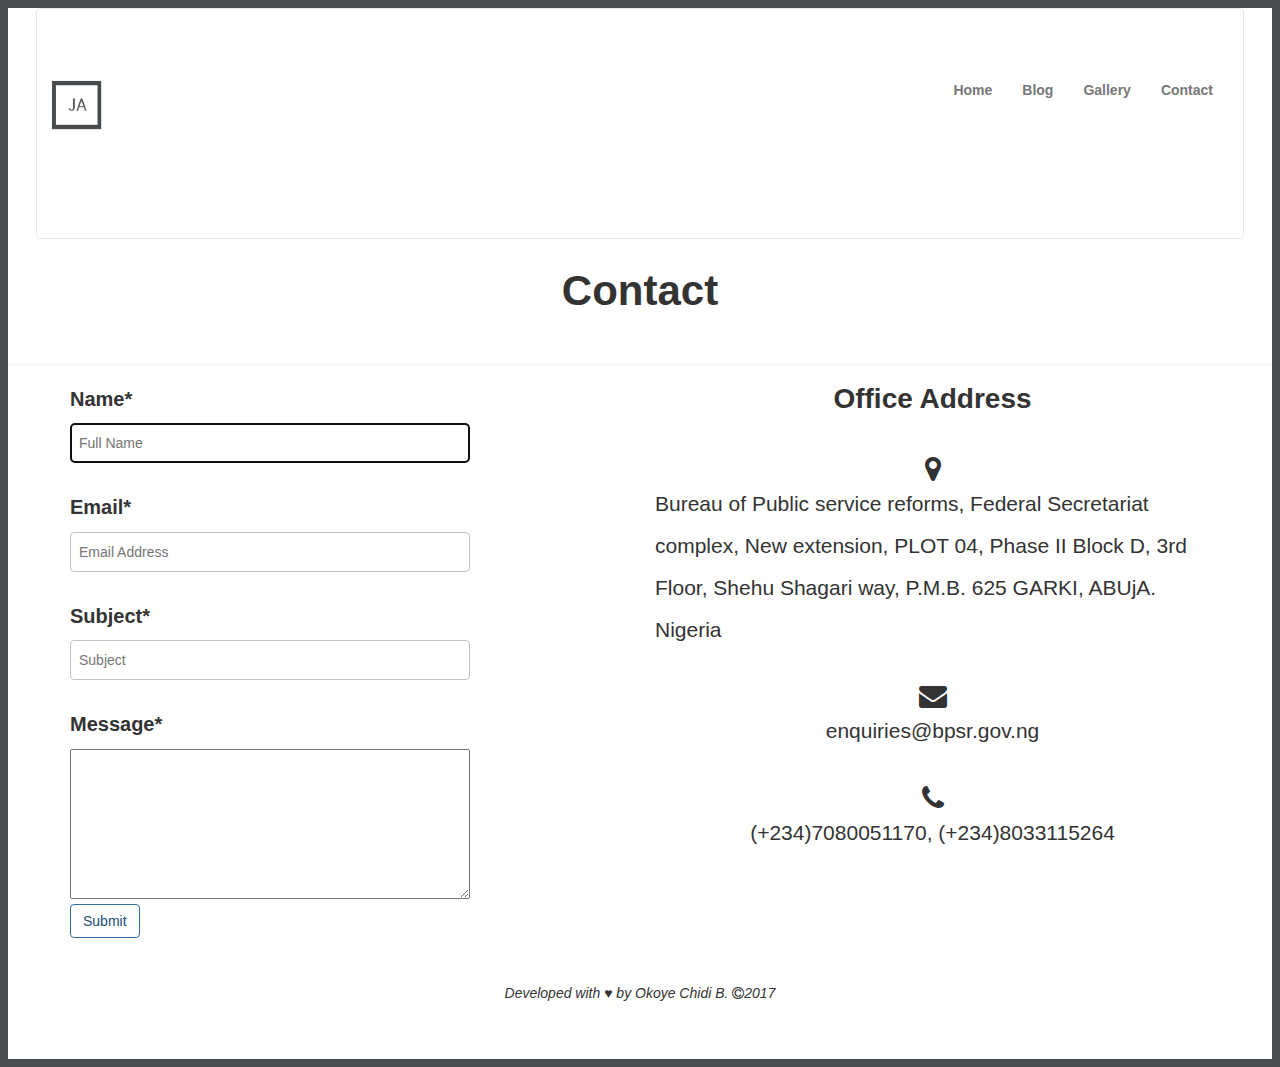
<file: contact.html>
<!DOCTYPE html>
<html lang="en">
<head>
    <meta charset="UTF-8">
    <meta name="viewport" content="width=device-width, initial-scale=1.0">
    <meta http-equiv="X-UA-Compatible" content="ie=edge">

    <title>Dr. Joe Abah</title>
    <link rel="icon" type="image/png" sizes="32x32" href="favicon-32x32.png">
    
    <!-- font awesome -->
    <link rel="stylesheet" href="font-awesome/css/font-awesome.min.css">
    <!-- bootstrap -->
    <link rel="stylesheet" href="Bootstrap/css/bootstrap.min.css">
    <!-- custom -->
    <link rel="stylesheet" href="css/style.css">
    <style type="text/css">
        nav.navbar-default{
            background: #fff;
        }
    </style>
</head>
<body>
    <header>
        <div class="outer-container">
           <nav class="navbar navbar-default">
              <div class="container-fluid">
                  <div class="navbar-header">
                      <button type="button" class="navbar-toggle" data-toggle="collapse" data-target="#myNavbar">
                          <span class="icon-bar"></span>
                          <span class="icon-bar"></span>
                          <span class="icon-bar"></span> 
                      </button>
                      <a class="navbar-brand" href="index.html">
                          <img src="logo.png" style="width:50px; height:50px; display: inline" alt="">
                      </a>
                  </div>
                  <div class="collapse navbar-collapse" id="myNavbar">
                      <ul class="nav navbar-nav navbar-right">
                          <li class=""><a href="index.html">Home</a></li>
                          <li><a href="blog.html">Blog</a></li>
                          <li><a href="gallery.html">Gallery</a></li> 
                          <li><a href="contact.html">Contact</a></li>
                      </ul>
                  </div>
              </div>
            </nav>
        </div>
    </header>
    <!-- End Header -->
    <main>
        <h1 class="text-center">Contact</h1>
        <hr>
        <div class="container">
            <div class="row">
                <div class="col-md-6">
                    <div class="form-wrapper">
                        <form class="registration-form">
                            <div class="row">
                                <div class="col-md-12">
                                    <label>Name*</label>
                                    <input type="text" name="" placeholder="Full Name" autofocus required>
                                </div>
                                <div class="col-md-12">
                                    <label>Email*</label>
                                    <input type="email" name="" placeholder="Email Address" autofocus required>
                                </div>
                                <div class="col-md-12">
                                    <label>Subject*</label>
                                    <input type="text" name="" placeholder="Subject" autofocus required>
                                </div>
                                <div class="col-md-12">
                                    <label>Message*</label>
                                    <textarea type="text" autofocus required></textarea>
                                </div>
                                <div class="col-md-12">
                                    <button type="submit" class="submit-btn btn btn-primary text-center">Submit</button>
                                </div>
                                
                            </div>
                        </form>
                    </div>
                </div>
                <div class="col-md-6">
                    <h3 class="office-contact text-center">Office Address</h3>
                    <div class="address">
                        <i class="fa fa-map-marker fa-2x text-center"></i>
                        <p>Bureau of Public service reforms, Federal Secretariat complex, New extension, PLOT 04, Phase II Block D, 3rd Floor, Shehu Shagari way, P.M.B. 625 GARKI, ABUjA. Nigeria</p>
                    </div>
                    <div class="message">
                        <i class="fa fa-envelope fa-2x text-center"></i>
                        <p class="text-center">enquiries@bpsr.gov.ng</p>
                    </div>
                    <div class="phone">
                        <i class="fa fa-phone fa-2x text-center"></i>
                        <p class="text-center">(+234)7080051170, (+234)8033115264</p>
                    </div>
                </div>
        </div>
        </div>
        
    </main>

    <footer>
        <cite>Developed with &#9829; by Okoye Chidi B. <span id="footer-date" class="fa fa-copyright"></span>2017<cite>
    </footer>

    <script src="js/jquery-3.2.1.min.js"></script>
    <script src="Bootstrap/js/bootstrap.min.js"></script>
</body>
</html>
</file>
<file: css/style.css>
/* Neat 1.7.0
 * http://neat.bourbon.io
 * Copyright 2012-2014 thoughtbot, inc.
 * MIT License */
html {
  -webkit-box-sizing: border-box;
  -moz-box-sizing: border-box;
  box-sizing: border-box; }

*, *:before, *:after {
  -webkit-box-sizing: inherit;
  -moz-box-sizing: inherit;
  box-sizing: inherit; }

/*! normalize.css v3.0.2 | MIT License | git.io/normalize */
/**
 * 1. Set default font family to sans-serif.
 * 2. Prevent iOS text size adjust after orientation change, without disabling
 *    user zoom.
 */
html {
  font-family: sans-serif;
  /* 1 */
  -ms-text-size-adjust: 100%;
  /* 2 */
  -webkit-text-size-adjust: 100%;
  /* 2 */ }

/**
 * Remove default margin.
 */
body {
  margin: 0; }

/* HTML5 display definitions
   ========================================================================== */
/**
 * Correct `block` display not defined for any HTML5 element in IE 8/9.
 * Correct `block` display not defined for `details` or `summary` in IE 10/11
 * and Firefox.
 * Correct `block` display not defined for `main` in IE 11.
 */
article,
aside,
details,
figcaption,
figure,
footer,
header,
hgroup,
main,
menu,
nav,
section,
summary {
  display: block; }

/**
 * 1. Correct `inline-block` display not defined in IE 8/9.
 * 2. Normalize vertical alignment of `progress` in Chrome, Firefox, and Opera.
 */
audio,
canvas,
progress,
video {
  display: inline-block;
  /* 1 */
  vertical-align: baseline;
  /* 2 */ }

/**
 * Prevent modern browsers from displaying `audio` without controls.
 * Remove excess height in iOS 5 devices.
 */
audio:not([controls]) {
  display: none;
  height: 0; }

/**
 * Address `[hidden]` styling not present in IE 8/9/10.
 * Hide the `template` element in IE 8/9/11, Safari, and Firefox < 22.
 */
[hidden],
template {
  display: none; }

/* Links
   ========================================================================== */
/**
 * Remove the gray background color from active links in IE 10.
 */
a {
  background-color: transparent; }

/**
 * Improve readability when focused and also mouse hovered in all browsers.
 */
a:active,
a:hover {
  outline: 0; }

/* Text-level semantics
   ========================================================================== */
/**
 * Address styling not present in IE 8/9/10/11, Safari, and Chrome.
 */
abbr[title] {
  border-bottom: 1px dotted; }

/**
 * Address style set to `bolder` in Firefox 4+, Safari, and Chrome.
 */
b,
strong {
  font-weight: bold; }

/**
 * Address styling not present in Safari and Chrome.
 */
dfn {
  font-style: italic; }

/**
 * Address variable `h1` font-size and margin within `section` and `article`
 * contexts in Firefox 4+, Safari, and Chrome.
 */
h1 {
  font-size: 2em;
  margin: 0.67em 0; }

/**
 * Address styling not present in IE 8/9.
 */
mark {
  background: #ff0;
  color: #000; }

/**
 * Address inconsistent and variable font size in all browsers.
 */
small {
  font-size: 80%; }

/**
 * Prevent `sub` and `sup` affecting `line-height` in all browsers.
 */
sub,
sup {
  font-size: 75%;
  line-height: 0;
  position: relative;
  vertical-align: baseline; }

sup {
  top: -0.5em; }

sub {
  bottom: -0.25em; }

/* Embedded content
   ========================================================================== */
/**
 * Remove border when inside `a` element in IE 8/9/10.
 */
img {
  border: 0; }

/**
 * Correct overflow not hidden in IE 9/10/11.
 */
svg:not(:root) {
  overflow: hidden; }

/* Grouping content
   ========================================================================== */
/**
 * Address margin not present in IE 8/9 and Safari.
 */
figure {
  margin: 1em 40px; }

/**
 * Address differences between Firefox and other browsers.
 */
hr {
  -moz-box-sizing: content-box;
  box-sizing: content-box;
  height: 0; }

/**
 * Contain overflow in all browsers.
 */
pre {
  overflow: auto; }

/**
 * Address odd `em`-unit font size rendering in all browsers.
 */
code,
kbd,
pre,
samp {
  font-family: monospace, monospace;
  font-size: 1em; }

/* Forms
   ========================================================================== */
/**
 * Known limitation: by default, Chrome and Safari on OS X allow very limited
 * styling of `select`, unless a `border` property is set.
 */
/**
 * 1. Correct color not being inherited.
 *    Known issue: affects color of disabled elements.
 * 2. Correct font properties not being inherited.
 * 3. Address margins set differently in Firefox 4+, Safari, and Chrome.
 */
button,
input,
optgroup,
select,
textarea {
  color: inherit;
  /* 1 */
  font: inherit;
  /* 2 */
  margin: 0;
  /* 3 */ }

/**
 * Address `overflow` set to `hidden` in IE 8/9/10/11.
 */
button {
  overflow: visible; }

/**
 * Address inconsistent `text-transform` inheritance for `button` and `select`.
 * All other form control elements do not inherit `text-transform` values.
 * Correct `button` style inheritance in Firefox, IE 8/9/10/11, and Opera.
 * Correct `select` style inheritance in Firefox.
 */
button,
select {
  text-transform: none; }

/**
 * 1. Avoid the WebKit bug in Android 4.0.* where (2) destroys native `audio`
 *    and `video` controls.
 * 2. Correct inability to style clickable `input` types in iOS.
 * 3. Improve usability and consistency of cursor style between image-type
 *    `input` and others.
 */
button,
html input[type="button"],
input[type="reset"],
input[type="submit"] {
  -webkit-appearance: button;
  /* 2 */
  cursor: pointer;
  /* 3 */ }

/**
 * Re-set default cursor for disabled elements.
 */
button[disabled],
html input[disabled] {
  cursor: default; }

/**
 * Remove inner padding and border in Firefox 4+.
 */
button::-moz-focus-inner,
input::-moz-focus-inner {
  border: 0;
  padding: 0; }

/**
 * Address Firefox 4+ setting `line-height` on `input` using `!important` in
 * the UA stylesheet.
 */
input {
  line-height: normal; }

/**
 * It's recommended that you don't attempt to style these elements.
 * Firefox's implementation doesn't respect box-sizing, padding, or width.
 *
 * 1. Address box sizing set to `content-box` in IE 8/9/10.
 * 2. Remove excess padding in IE 8/9/10.
 */
input[type="checkbox"],
input[type="radio"] {
  box-sizing: border-box;
  /* 1 */
  padding: 0;
  /* 2 */ }

/**
 * Fix the cursor style for Chrome's increment/decrement buttons. For certain
 * `font-size` values of the `input`, it causes the cursor style of the
 * decrement button to change from `default` to `text`.
 */
input[type="number"]::-webkit-inner-spin-button,
input[type="number"]::-webkit-outer-spin-button {
  height: auto; }

/**
 * 1. Address `appearance` set to `searchfield` in Safari and Chrome.
 * 2. Address `box-sizing` set to `border-box` in Safari and Chrome
 *    (include `-moz` to future-proof).
 */
input[type="search"] {
  -webkit-appearance: textfield;
  /* 1 */
  -moz-box-sizing: content-box;
  -webkit-box-sizing: content-box;
  /* 2 */
  box-sizing: content-box; }

/**
 * Remove inner padding and search cancel button in Safari and Chrome on OS X.
 * Safari (but not Chrome) clips the cancel button when the search input has
 * padding (and `textfield` appearance).
 */
input[type="search"]::-webkit-search-cancel-button,
input[type="search"]::-webkit-search-decoration {
  -webkit-appearance: none; }

/**
 * Define consistent border, margin, and padding.
 */
fieldset {
  border: 1px solid #c0c0c0;
  margin: 0 2px;
  padding: 0.35em 0.625em 0.75em; }

/**
 * 1. Correct `color` not being inherited in IE 8/9/10/11.
 * 2. Remove padding so people aren't caught out if they zero out fieldsets.
 */
legend {
  border: 0;
  /* 1 */
  padding: 0;
  /* 2 */ }

/**
 * Remove default vertical scrollbar in IE 8/9/10/11.
 */
textarea {
  overflow: auto; }

/**
 * Don't inherit the `font-weight` (applied by a rule above).
 * NOTE: the default cannot safely be changed in Chrome and Safari on OS X.
 */
optgroup {
  font-weight: bold; }

/* Tables
   ========================================================================== */
/**
 * Remove most spacing between table cells.
 */
table {
  border-collapse: collapse;
  border-spacing: 0; }

td,
th {
  padding: 0; }

.border {
  border-top: 1px solid #F0EEEE; }

.border-bottom {
  border-bottom: 1px solid #F0EEEE; }

.yellow {
  color: #F5C453; }

.light-grey {
  color: #F0EEEE; }

.space-bottom {
  margin-bottom: 4em; }

.spacer {
  padding-top: 3em;
  padding-bottom: 3em; }

ul.no-bullet {
  -webkit-margin-before: 0px;
  -webkit-margin-after: 0px;
  -webkit-padding-start: 0px; }
  ul.no-bullet li {
    list-style: none; }
    ul.no-bullet li:last-child {
      border-bottom: 0px; }

html {
  font-size: 62.5%;
  font-family: "adriane", Georgia, serif;
  color: #494C4E;
  -webkit-font-smoothing: antialiased; }

body {
  border: 8px solid #494C4E;
  margin: 0px; }

h1, h2, h3, h4, h5, h6, li {
  font-weight: bold;
  margin: 0; }

h3, h4 {
  font-family: "franklin-gothic-urw-cond", Arial, sans-serif;
  font-weight: 700; }

h1 {
  font-size: 3em;
  line-height: 1.5em;
  margin-bottom: 1em; }

h2, blockquote {
  font-size: 2.25em;
  line-height: 1.5em;
  margin-bottom: 1.5em; }

h3 {
  font-size: 2em;
  line-height: 1em;
  margin-bottom: 1.5em; }

h4 {
  font-size: 1.35em;
  line-height: 1em;
  margin-bottom: 1.25em;
  color: #F5C453;
  text-transform: uppercase; }

h5, li.list-item {
  font-size: 1.5em;
  line-height: 1em; }

ol {
  font-size: 1.5em; }
  ol li {
    margin-bottom: 1.5em;
    padding-bottom: 1em; }

li {
  margin-bottom: 1.5em;
  padding-bottom: 2em; }

p {
  font-size: 1.5em;
  line-height: 2em;
  margin-bottom: 1.5em; }

blockquote {
  text-align: center;
  margin: 0;
  margin-bottom: 2em;
  padding: 1em; }
  blockquote p {
    font-size: 1.25em;
    line-height: 1.5em;
    margin-bottom: .5em; }
  blockquote:before, blockquote:after {
    content: "";
    display: inline-block;
    text-align: center;
    width: 100px; }
  blockquote:before {
    border-top: 1px solid #F5C453; }
  blockquote:after {
    border-bottom: 1px solid #F5C453; }

img {
  display: block;
  width: 100%;
  height: auto;
  margin-bottom: 2em;
  background-color: #F0EEEE; }

.thumbnail {
  margin-bottom: 3em; }
  .thumbnail:hover {
    opacity: .7; }

a {
  color: #F5C453;
  text-decoration: none;
  margin-bottom: 1.25em; }
  a:hover {
    opacity: .4; }
  a:hover .arrow-right {
    transform: translateX(5px);
    transition: all .25s ease;
    display: inline-block; }
  a:hover .arrow-left {
    transform: translateX(-5px);
    transition: all .25s ease;
    display: inline-block; }

.cta-button {
  border-radius: 5px;
  border: 1px solid #F5C453;
  padding: 1em 1.5em;
  display: inline-block;
  font-size: 1.5em;
  font-style: italic;
  margin: 0 1em;
  margin-bottom: 1em;
  min-width: 10em;
  transition: all .25s ease; }
  .cta-button:hover {
    transform: scale(1.025);
    transition: all .25s ease; }

.read-more {
  font-style: italic;
  font-size: 1.5em;
  margin-bottom: 2em; }

.arrow-right, .arrow-left {
  display: inline-block;
  transition: all 0.25s ease; }

.arrow-right {
  padding-left: 10px; }

.arrow-left {
  padding-right: 10px; }

.outer-container {
  max-width: 1280px;
  margin-left: auto;
  margin-right: auto; }
  .outer-container::after {
    clear: both;
    content: "";
    display: table; }

.inner-container {
  max-width: 80em;
  margin-left: auto;
  margin-right: auto; }
  .inner-container::after {
    clear: both;
    content: "";
    display: table; }

.inner-container,
.outer-container {
  padding-left: 2em;
  padding-right: 2em; }

nav {
  padding-top: 4em;
  padding-bottom: 4em; }

.nav-right {
  padding-top: 1.5em;
  float: right;
  display: inline-block;
  vertical-align: middle; }
  @media screen and (min-width: 320px) and (max-width: 480px) {
    .nav-right {
      display: none; } }

.list-item {
  float: left;
  margin-left: 2em;
  list-style: none; }
  .list-item a {
    font-size: 1em;
    color: #494C4E; }
  .list-item a:hover {
    border-bottom: 2px solid #F5C453;
    opacity: 1; }

.site-logo svg {
  width: 60px;
  height: 60px;
  display: inline-block;
  vertical-align: middle;
  overflow: visible; }
.site-logo #logo-stroke {
  -webkit-transform: rotate(0deg);
  -moz-transform: rotate(0deg);
  -ms-transform: rotate(0deg);
  -o-transform: rotate(0deg);
  transform: rotate(0deg);
  -webkit-transition: -webkit-transform 0.5s ease-in-out;
  -moz-transition: -moz-transform 0.5s ease-in-out;
  transition: transform 0.5s ease-in-out;
  -webkit-transform-origin: center center;
  -moz-transform-origin: center center;
  -ms-transform-origin: center center;
  -o-transform-origin: center center;
  transform-origin: center center; }
.site-logo:hover {
  opacity: 1; }
.site-logo:hover #BA {
  fill: #F5C453; }
.site-logo:hover #logo-stroke {
  -webkit-transform: rotate(-90deg);
  -moz-transform: rotate(-90deg);
  -ms-transform: rotate(-90deg);
  -o-transform: rotate(-90deg);
  transform: rotate(-90deg);
  -webkit-transform-origin: center center;
  -moz-transform-origin: center center;
  -ms-transform-origin: center center;
  -o-transform-origin: center center;
  transform-origin: center center;
  -webkit-transition: -webkit-transform 0.5s ease-in-out;
  -moz-transition: -moz-transform 0.5s ease-in-out;
  transition: transform 0.5s ease-in-out; }

.social-icon {
  display: none; }
  .social-icon a:hover {
    color: #F5C453;
    border-bottom: 0px; }

.mobile-nav {
  display: none;
  float: right; }
  @media screen and (min-width: 320px) and (max-width: 480px) {
    .mobile-nav {
      display: inline-block; } }

.dropdown-menu {
  display: none;
  text-align: left; }
  .dropdown-menu li {
    list-style: none;
    font-size: 1.5em;
    margin-bottom: .5em;
    padding-left: 10px; }

.navigation-target {
  display: none; }

.mobile-menu-toggle {
  float: right; }

.navigation-toggle {
  width: 40px;
  height: 40px;
  display: block;
  position: relative;
  cursor: pointer;
  display: inline-block;
  margin-top: .85em; }

.navigation-toggle-label {
  font-family: "franklin-gothic-urw-cond", Arial, sans-serif;
  font-weight: bold;
  font-size: 2em;
  color: #494C4E;
  text-align: center;
  display: block;
  position: relative;
  text-transform: uppercase;
  left: -60px;
  bottom: 15px; }

.navigation-toggle-icon {
  border-bottom: 4px solid #494C4E;
  padding-top: 17px;
  display: block; }

.navigation-toggle-icon:before,
.navigation-toggle-icon:after {
  border-top: 4px solid #494C4E;
  content: "";
  position: absolute;
  left: 0;
  right: 0; }

.navigation-toggle-icon:before {
  top: 4px; }

.navigation-toggle-icon:after {
  bottom: 4px; }

/*
 * This is where all the animation happens
 */
.navigation-toggle-icon,
.navigation-toggle-icon:before,
.navigation-toggle-icon:after {
  -webkit-transition-property: -webkit-transform, border-color;
  -moz-transition-property: -moz-transform, border-color;
  transition-property: transform, border-color;
  -webkit-transition-duration: 0.25s;
  -moz-transition-duration: 0.25s;
  transition-duration: 0.25s;
  -webkit-transition-timing-function: cubic-bezier(0.5, -0.5, 0.5, 1.5);
  -moz-transition-timing-function: cubic-bezier(0.5, -0.5, 0.5, 1.5);
  transition-timing-function: cubic-bezier(0.5, -0.5, 0.5, 1.5); }

.navigation-toggle-icon {
  -webkit-transition-delay: 0.125s;
  -moz-transition-delay: 0.125s;
  transition-delay: 0.125s; }

.navigation-toggle-icon:before,
.navigation-toggle-icon:after {
  -webkit-transition-delay: 0s;
  -moz-transition-delay: 0s;
  transition-delay: 0s;
  -webkit-transform-origin: center;
  -moz-transform-origin: center;
  -ms-transform-origin: center;
  -o-transform-origin: center;
  transform-origin: center; }

.navigation-target.clicked + .navigation-toggle .navigation-toggle-icon {
  -webkit-transition-delay: 0s;
  -moz-transition-delay: 0s;
  transition-delay: 0s; }
.navigation-target.clicked + .navigation-toggle .navigation-toggle-icon:before,
.navigation-target.clicked + .navigation-toggle .navigation-toggle-icon:after {
  -webkit-transition-delay: 0.125s;
  -moz-transition-delay: 0.125s;
  transition-delay: 0.125s; }
.navigation-target.clicked + .navigation-toggle .navigation-toggle-icon:before {
  -webkit-transform: translateY(13px) rotate(135deg);
  -moz-transform: translateY(13px) rotate(135deg);
  -ms-transform: translateY(13px) rotate(135deg);
  -o-transform: translateY(13px) rotate(135deg);
  transform: translateY(13px) rotate(135deg); }
.navigation-target.clicked + .navigation-toggle .navigation-toggle-icon {
  border-color: transparent; }
.navigation-target.clicked + .navigation-toggle .navigation-toggle-icon:after {
  -webkit-transform: translateY(-13px) rotate(-135deg);
  -moz-transform: translateY(-13px) rotate(-135deg);
  -ms-transform: translateY(-13px) rotate(-135deg);
  -o-transform: translateY(-13px) rotate(-135deg);
  transform: translateY(-13px) rotate(-135deg); }

.hero {
  padding-top: 6em;
  padding-bottom: 6em; }

footer, .cta-section {
  text-align: center;
  padding-top: 3em;
  padding-bottom: 4em; }

.blog-list, .project-list {
  padding-top: 6em;
  padding-bottom: 1em; }

.project-list li {
  padding-top: 3em;
  padding-bottom: 1em; }

.blog-list li {
  padding-top: 2em;
  padding-bottom: 3em; }

.blog-body {
  padding-top: 6em;
  padding-bottom: 3em; }
  .blog-body li {
    font-size: 1.5em; }

.card {
  position: relative;
  margin-bottom: 3em; }
  .card:hover .overlay-button {
    opacity: 1;
    -webkit-transition: all 0.5s ease;
    -moz-transition: all 0.5s ease;
    transition: all 0.5s ease;
    -webkit-transform: translate(-50%, -50%);
    -moz-transform: translate(-50%, -50%);
    -ms-transform: translate(-50%, -50%);
    -o-transform: translate(-50%, -50%);
    transform: translate(-50%, -50%); }
  .card:hover .overlay {
    opacity: .8;
    -webkit-transition: all 0.25s ease;
    -moz-transition: all 0.25s ease;
    transition: all 0.25s ease; }
  .card img {
    margin: 0 auto;
    max-width: 100%; }
  .card .overlay-button {
    opacity: 0;
    color: white;
    text-align: center;
    position: absolute;
    top: 48%;
    left: 48%;
    -webkit-transform: translate(-50%, -10%);
    -moz-transform: translate(-50%, -10%);
    -ms-transform: translate(-50%, -10%);
    -o-transform: translate(-50%, -10%);
    transform: translate(-50%, -10%);
    -webkit-transition: all 0.25s ease;
    -moz-transition: all 0.25s ease;
    transition: all 0.25s ease;
    z-index: 3; }
  .card .overlay {
    opacity: 0;
    position: absolute;
    background-color: #494C4E;
    top: 0;
    width: 100%;
    height: 100%;
    z-index: 2; }

    .gly{
      border: 1px solid white;
      background-color: white;
      height: 200px;
      width: 300px;
      margin-left: 20px;
    }

    .gly2{
      border: 1px solid white;
      background-color: white;
      height: 200px;
      width: 300px;
      margin-left: 20px;
      margin-right: 700px;
      float: right;
      margin-top: -200px;
    
    }

    .gly3{
      border: 1px solid white;
      background-color: white;
      height: 200px;
      width: 300px;
      margin-left: 20px;
      margin-right: 370px;
      float: right;
      margin-top: -200px;
    }

    .gly4{
      border: 1px solid white;
      background-color: white;
      height: 200px;
      width: 300px;
      margin-left: 20px;
      margin-right: 30px;
      float: right;
      margin-top: -200px;
    }
    .m-b-20{margin-bottom: 20px;}
    .gallery-title{
      text-align: center !important;
    }
    label{
      display: block !important;
      margin-bottom: 10px;
      font-size: 20px;
    }
    input{
      width: 400px;
      height: 40px;
      border-radius: 4px;
      margin-bottom: 30px;
      padding-left:8px;
      border-width: 0px;
      border:1px solid silver;
    }
    textarea{
        width:400px;
        height: 150px;
    }
    .address i, .message i, .phone i{
        display: block;
    }
    button.submit-btn{
        background: #fff;
        color: #204d74;
    }
    .ctc_form{
      width: 40%;
      margin-left: 60px;}
      @media only screen and (max-width: 480px) {
        table {
            width:95%;
        }
        input[type=text], textarea {
            width:75%;
        }
        input[type=email], textarea {
            width:75%;
        }
        h3.office-contact{
          margin-top:20px;
        }
        button.submit-btn{
          margin-top:10px;
        }
        .address p{
          padding:0 10px;
        }
}


    .btn{
      margin-bottom: 3px;
    }

    .ctc_details{
      float: right;
      margin-top: -600px;
      margin-right: 200px;
    }

    
    

/*# sourceMappingURL=app.css.map */
</file>
